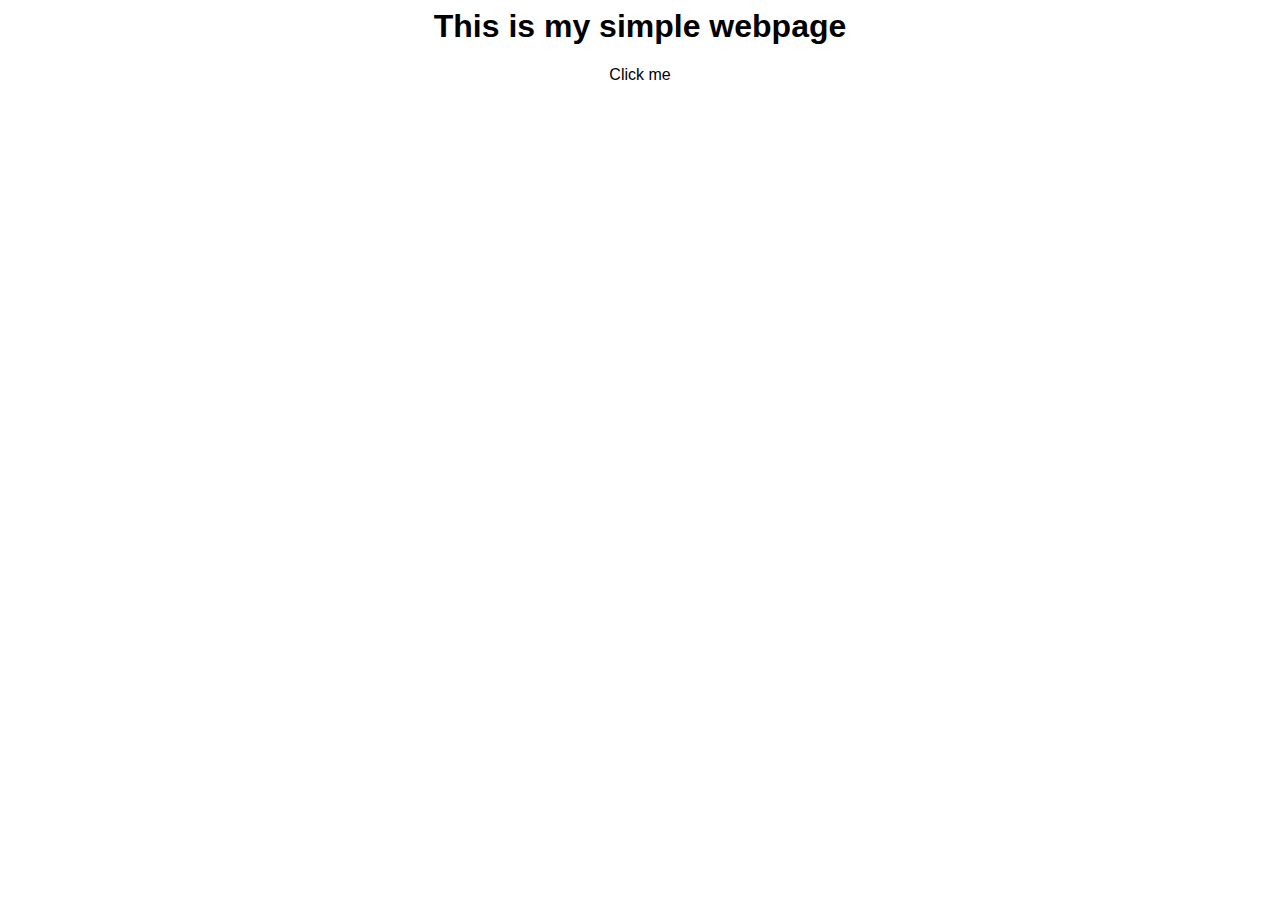
<file: index.html>
<html>
    <head>
        <link rel="stylesheet" href="style.css">
    </head>
    <body>
        <h1 id="title">This is my simple webpage</h1>
        <div class="container clickable"> Click me
        </div>

        <script src = "./app.js"></script>
    </body>
</html>
</file>
<file: style.css>
body {
    font-family: Calibri, "Segoe UI", Arial, sans-serif;
    }
    h1 {
     text-align: center;
    }
    .container {
     margin: 0 auto;
     width: 800px;
     text-align: center;
    }

    .clickable {
        cursor: hand;
    }
</file>
